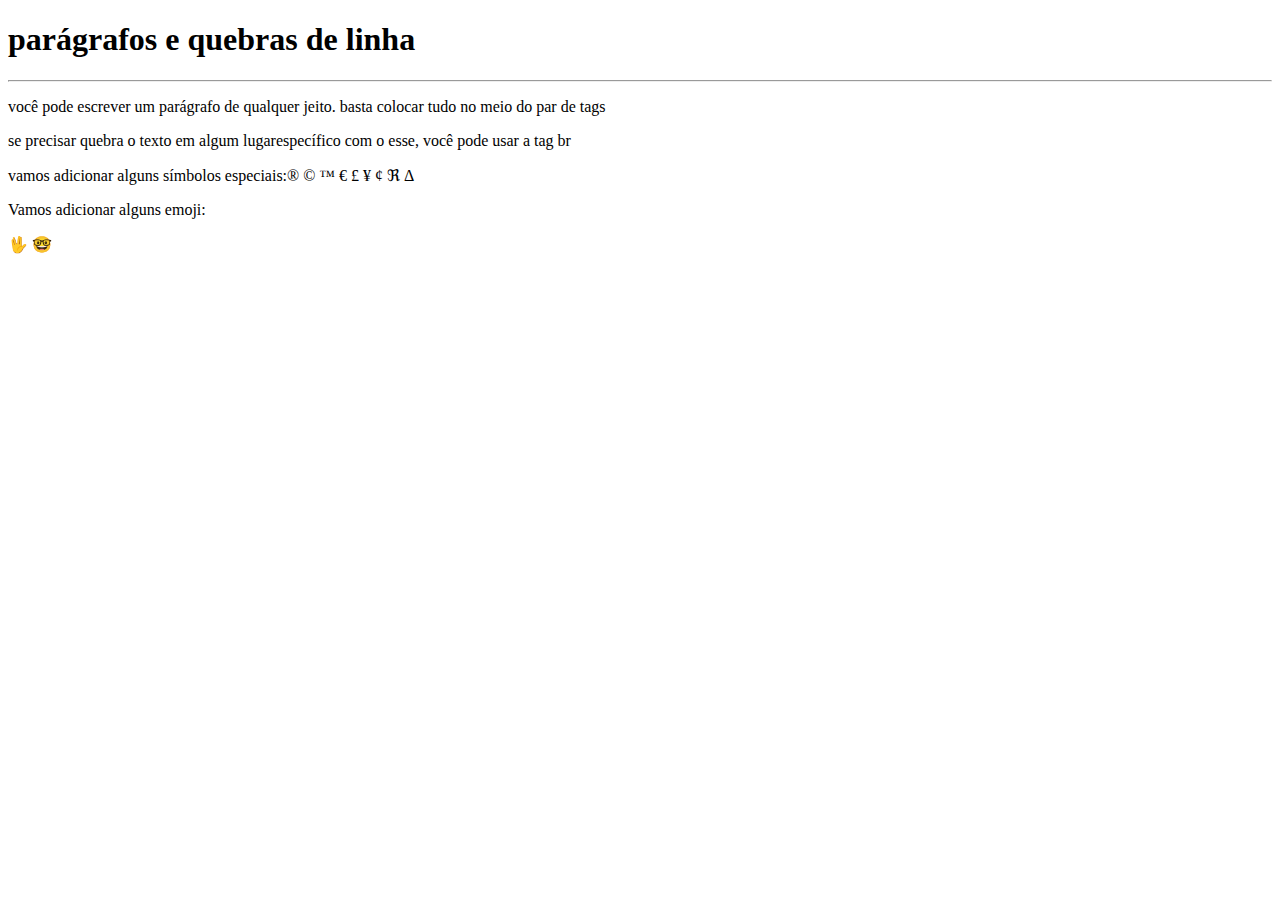
<file: Ex002/index.html>
<!DOCTYPE html>
<html lang="en">
<head>
    <meta charset="UTF-8">
    <meta http-equiv="X-UA-Compatible" content="IE=edge">
    <meta name="viewport" content="width=device-width, initial-scale=1.0">
    <title>parágrafos</title>
</head>
<body>
    <h1>parágrafos e quebras de linha</h1>
    <hr>
    <p>você pode escrever um parágrafo de qualquer jeito. basta colocar tudo no meio do par de tags</p>
    <p>se precisar quebra o texto em algum lugarespecífico com o esse, você pode usar a tag br</p>
    <p>vamos adicionar alguns símbolos especiais:&reg; &copy; &trade; &euro; &pound; &yen; &cent; &real; &Delta;</p>
    <p>Vamos adicionar alguns emoji:</p>
    &#x1F596;
    &#x1F913;
</body>
</html>
</file>
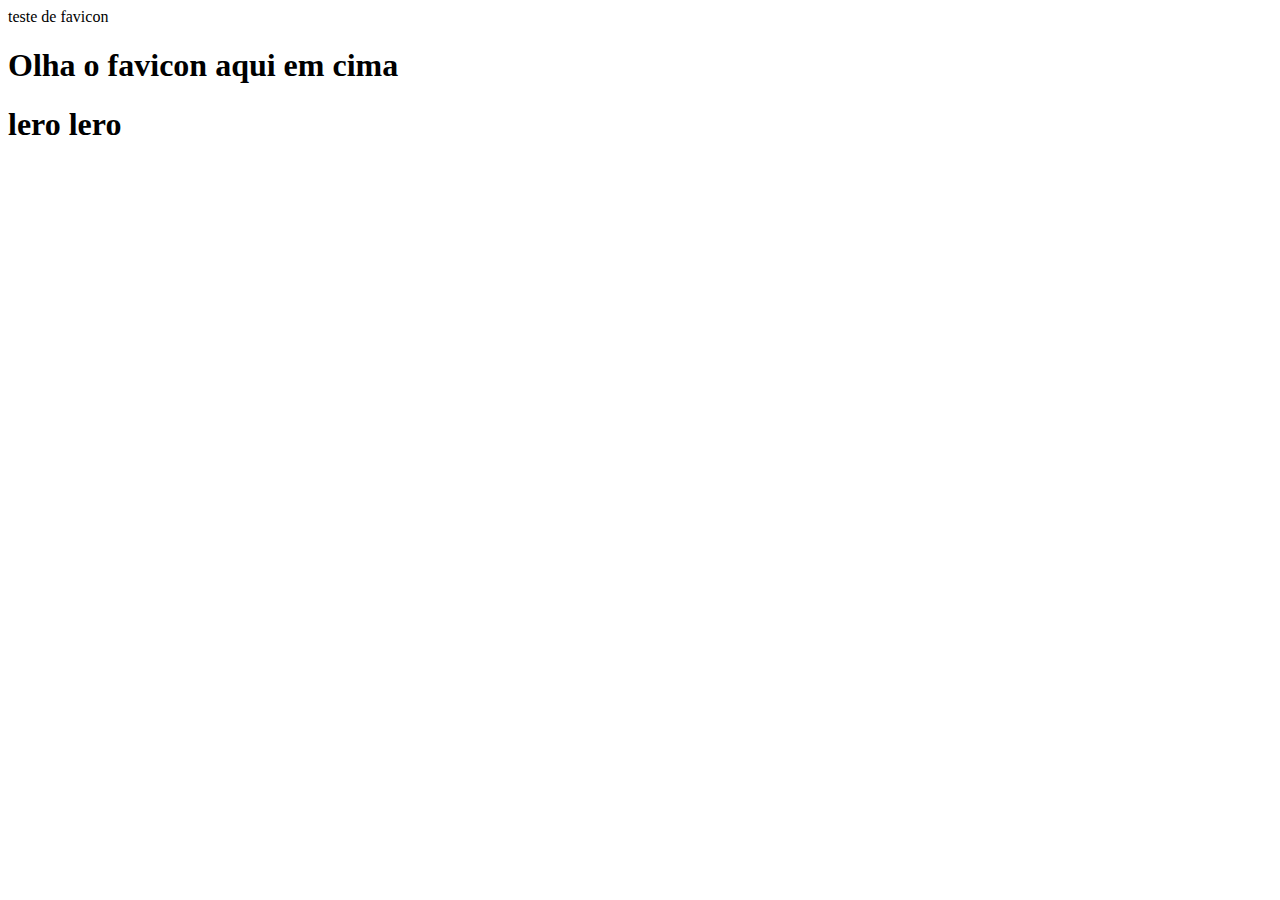
<file: Ex004/index.html>
<!DOCTYPE html>
<html lang="en">
<head>
  <meta charset="UTF-8">
  <meta http-equiv="X-UA-Compatible" content="IE=edge">
  <meta name="viewport" content="width=device-width, initial-scale=1.0">
  <link rel="shortcut icon" href="favicon.002.ico" type="image/x-icon">
  </title>teste de favicon</title>
</head>
<body>
  <h1>Olha o favicon aqui em cima</h1>
   <h1>lero lero</h1>
</body>
</html>
</file>
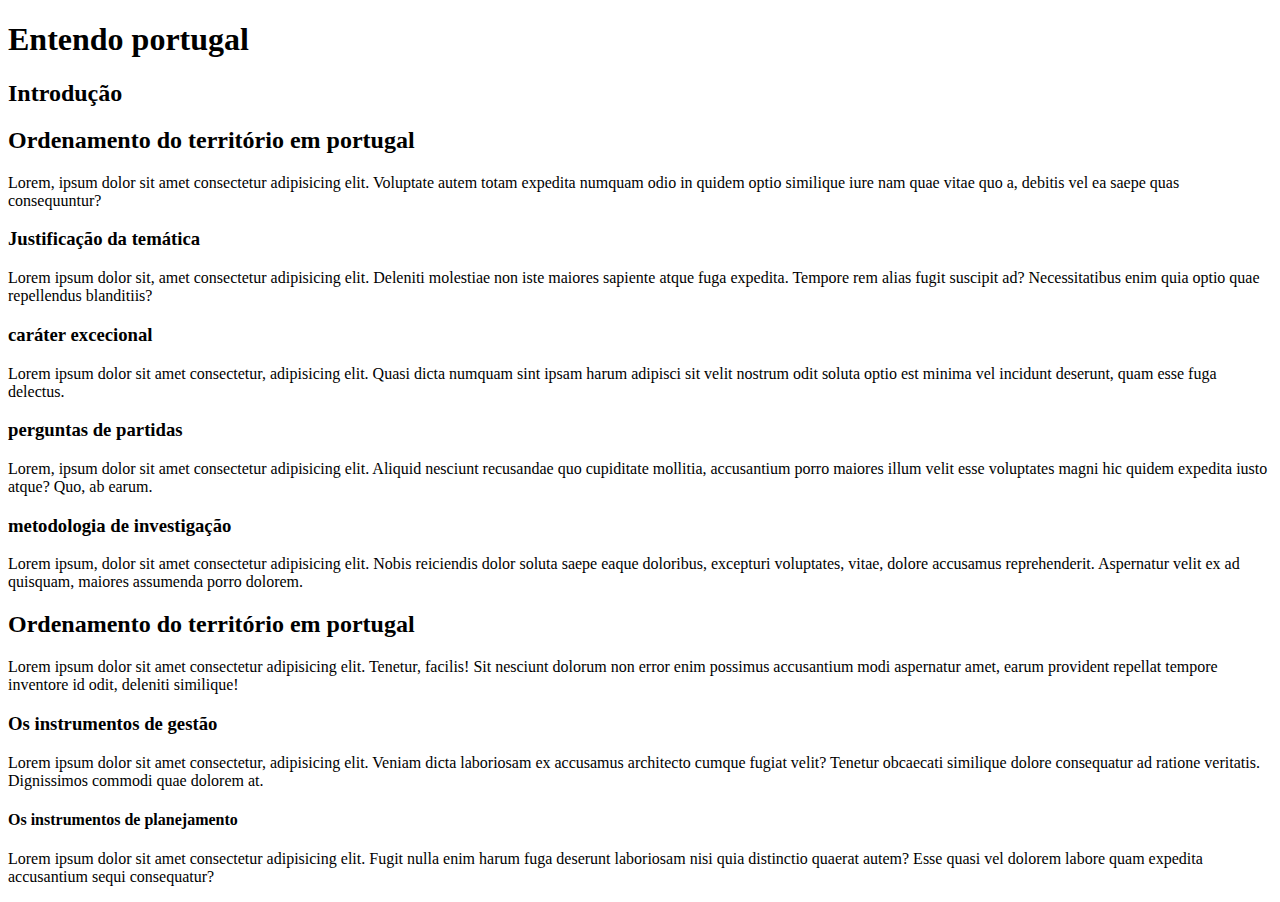
<file: Ex006/index.html>
<!DOCTYPE html>
<html lang="pt-br">
<head>
  <meta charset="UTF-8">
  <meta http-equiv="X-UA-Compatible" content="IE=edge">
  <meta name="viewport" content="width=device-width, initial-scale=1.0">
 
  <title>hierarquia de títulos</title>
</head>
<body>
  <h1>Entendo portugal</h1>
  <h2>Introdução</h2>
  <h2>Ordenamento do território em portugal</h2>
  <p>Lorem, ipsum dolor sit amet consectetur adipisicing elit. Voluptate autem totam expedita numquam odio in quidem optio similique iure nam quae vitae quo a, debitis vel ea saepe quas consequuntur?</p>
  <h3>Justificação da temática</h3>
  <p>Lorem ipsum dolor sit, amet consectetur adipisicing elit. Deleniti molestiae non iste maiores sapiente atque fuga expedita. Tempore rem alias fugit suscipit ad? Necessitatibus enim quia optio quae repellendus blanditiis?</p>
  <h3>caráter excecional</h3>
  <p>Lorem ipsum dolor sit amet consectetur, adipisicing elit. Quasi dicta numquam sint ipsam harum adipisci sit velit nostrum odit soluta optio est minima vel incidunt deserunt, quam esse fuga delectus.</p>
  <h3>perguntas de partidas</h3>
  <p>Lorem, ipsum dolor sit amet consectetur adipisicing elit. Aliquid nesciunt recusandae quo cupiditate mollitia, accusantium porro maiores illum velit esse voluptates magni hic quidem expedita iusto atque? Quo, ab earum.</p>
  <h3>metodologia de investigação</h3>
  <p>Lorem ipsum, dolor sit amet consectetur adipisicing elit. Nobis reiciendis dolor soluta saepe eaque doloribus, excepturi voluptates, vitae, dolore accusamus reprehenderit. Aspernatur velit ex ad quisquam, maiores assumenda porro dolorem.</p>
  <h2>Ordenamento do território em portugal</h2>
  <p>Lorem ipsum dolor sit amet consectetur adipisicing elit. Tenetur, facilis! Sit nesciunt dolorum non error enim possimus accusantium modi aspernatur amet, earum provident repellat tempore inventore id odit, deleniti similique!</p>
  <h3>Os instrumentos de gestão</h3>
  <p>Lorem ipsum dolor sit amet consectetur, adipisicing elit. Veniam dicta laboriosam ex accusamus architecto cumque fugiat velit? Tenetur obcaecati similique dolore consequatur ad ratione veritatis. Dignissimos commodi quae dolorem at.</p>
  <h4>Os instrumentos de planejamento</h4>
  <p>Lorem ipsum dolor sit amet consectetur adipisicing elit. Fugit nulla enim harum fuga deserunt laboriosam nisi quia distinctio quaerat autem? Esse quasi vel dolorem labore quam expedita accusantium sequi consequatur?</p>
</body>
</html>
</file>
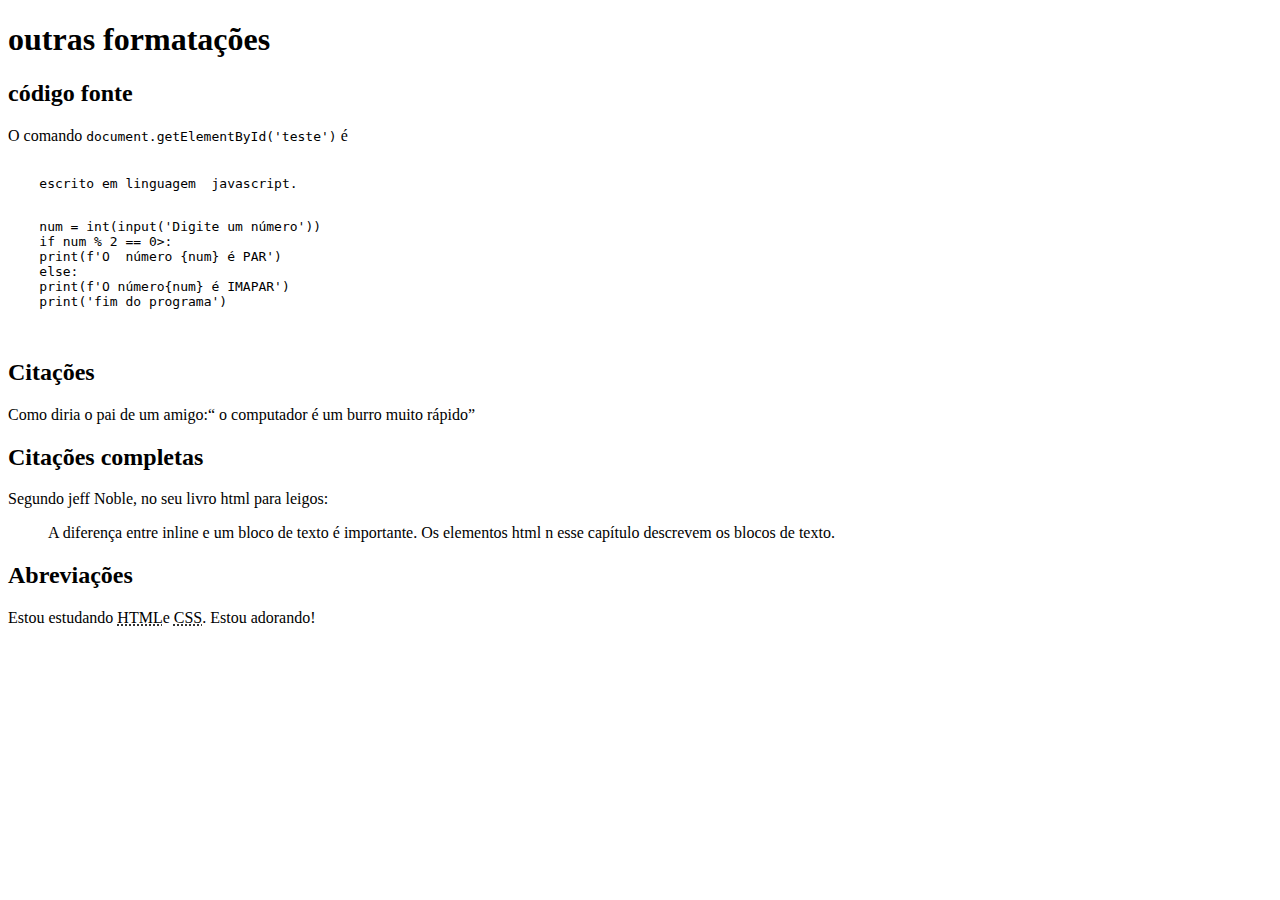
<file: Ex008b/index.html>
<!DOCTYPE html>
<html lang="pt-br">
<head>
    <meta charset="UTF-8">
    <meta http-equiv="X-UA-Compatible" content="IE=edge">
    <meta name="viewport" content="width=device-width, initial-scale=1.0">
    <title>Document</title>
</head>
<body>
    <h1>outras formatações</h1>
    <h2>código fonte</h2>
    <p>O comando <code>document.getElementById('teste')</code> é

    <pre>
        <code>
    escrito em linguagem  javascript.</p>
    num = int(input('Digite um número'))
    if num % 2 == 0>:
    print(f'O  número {num} é PAR')
    else:
    print(f'O número{num} é IMAPAR')
    print('fim do programa')
        </code>
    </pre>
    <h2>Citações</h2>
    <p>Como diria o pai de um amigo:<q> o computador é um burro muito rápido</q></p>
    <h2>Citações completas </h2>
    <p>Segundo jeff Noble, no seu livro html para leigos:</p>
    <blockquote cite="https://books.google.com.br/books/about/HTML_XHTML_e_CSS_Para_Leigos.html?id=E8ZtDwAAQBAJ&redir_esc=y" >
        A diferença entre inline e um bloco de texto
        é importante. Os elementos html n esse capítulo descrevem os blocos de texto.
    </blockquote>
    <h2>Abreviações</h2>
    <p>Estou estudando <abbr title="HyperText Markup Language">HTML</abbr>e <abbr title="cascading Style Shee">CSS</abbr>. Estou adorando!</p>
</body>
</html>
</file>
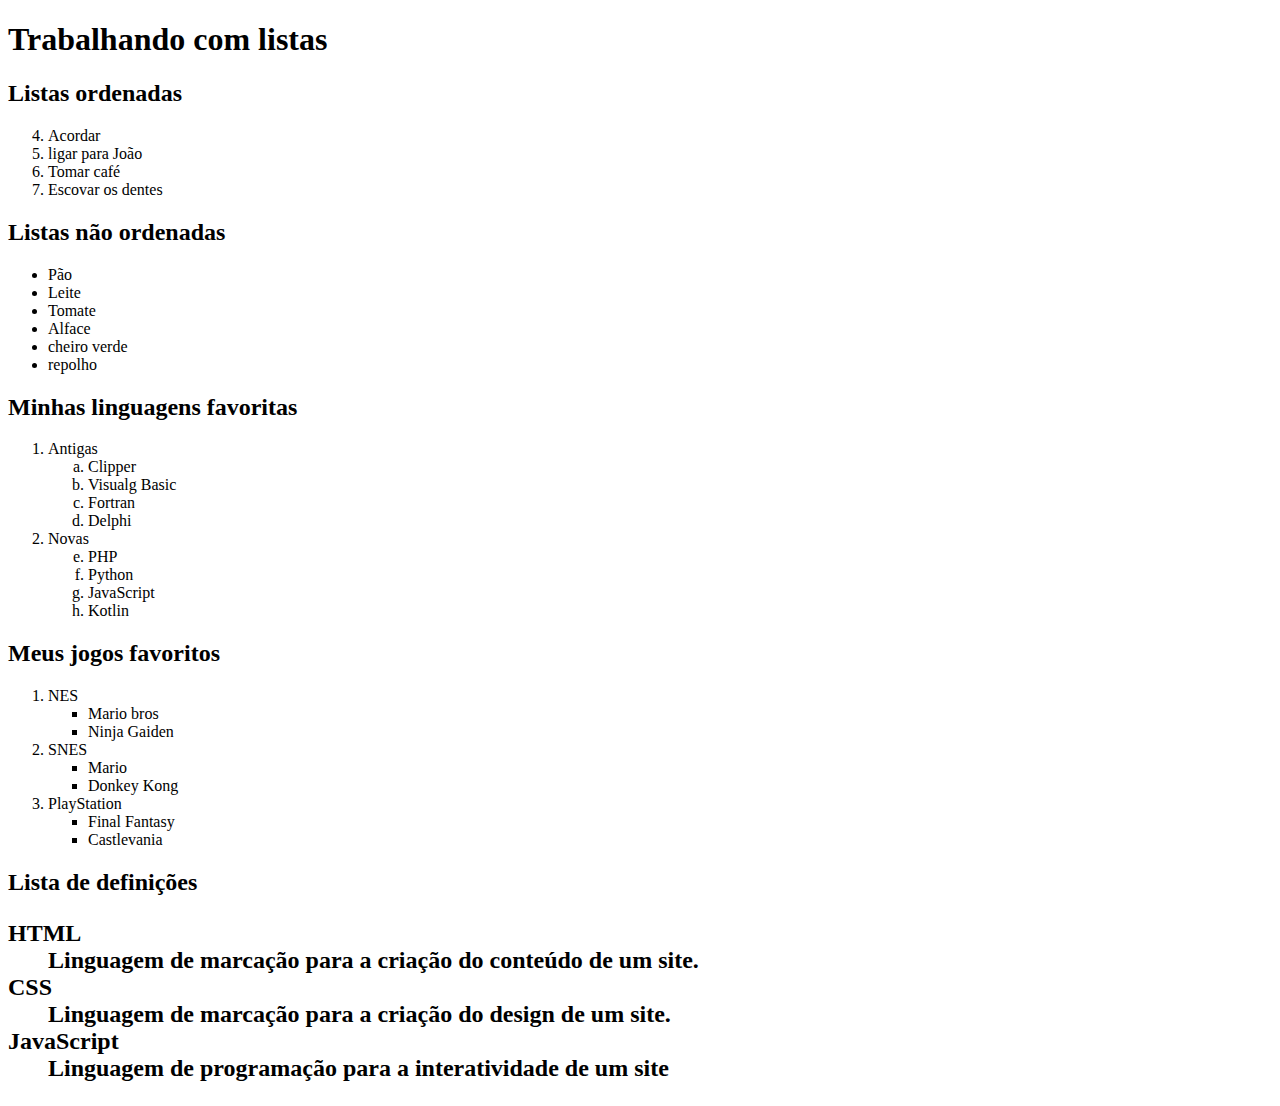
<file: Ex009/index.html>
<!DOCTYPE html>
<html lang="pt-br">
<head>
    <meta charset="UTF-8">
    <meta http-equiv="X-UA-Compatible" content="IE=edge">
    <meta name="viewport" content="width=device-width, initial-scale=1.0">
    <title>Listas</title>
</head>
<body>
    <h1>Trabalhando com listas</h1>
    <h2>Listas ordenadas</h2>
    <ol type="1" start="4" > <!-- A a I i-->
        <li>Acordar</li>
        <li>ligar para João</li>
        <li>Tomar café</li>
        <li>Escovar os dentes</li>
    </ol>
    <h2>Listas não ordenadas</h2>
    <ul type="circule" > <!--dic circule square-->
        <li>Pão</li>
        <li>Leite</li>
        <li>Tomate</li>
        <li>Alface</li>
        <li>cheiro verde</li>
        <li>repolho</li>
    </ul>
    <h2>Minhas linguagens favoritas</h2>
    <ol>
        <li>Antigas</li>
        <ol type="a" > 
            <li>Clipper</li>
            <li>Visualg Basic</li>
            <li>Fortran</li>
            <li>Delphi</li>
        </ol>
        <li>Novas</li>
        <ol type="a" start="5" >
            <li>PHP</li>
            <li>Python</li>
            <li>JavaScript</li>
            <li>Kotlin</li>
         </ol>
    </ol>
    <h2>Meus jogos favoritos</h2>
    <ol>
        <li>NES</li>
        <ul type="square">
            <li>Mario bros</li>
            <li>Ninja Gaiden</li>
        </ul>
        <li>SNES</li>
        <ul type="square">
            <li>Mario</li>
            <li>Donkey Kong</li>
        </ul>
        <li>PlayStation</li>
        <ul type="square">
            <li>Final Fantasy</li>
            <li>Castlevania</li>
        </ul>
    </ol>
    <h2>Lista de definições
    <dl>
        <dt>HTML </dt>
        <dd>Linguagem de marcação para a criação do conteúdo de um site.</dd>
        <dt>CSS</dt>
        <dd>Linguagem de marcação para a criação do design de um site.</dd>
        <dt>JavaScript</dt> 
        <dd>Linguagem de programação para a interatividade de um site</dd>
    </dl>  
</body>
</html>
</file>
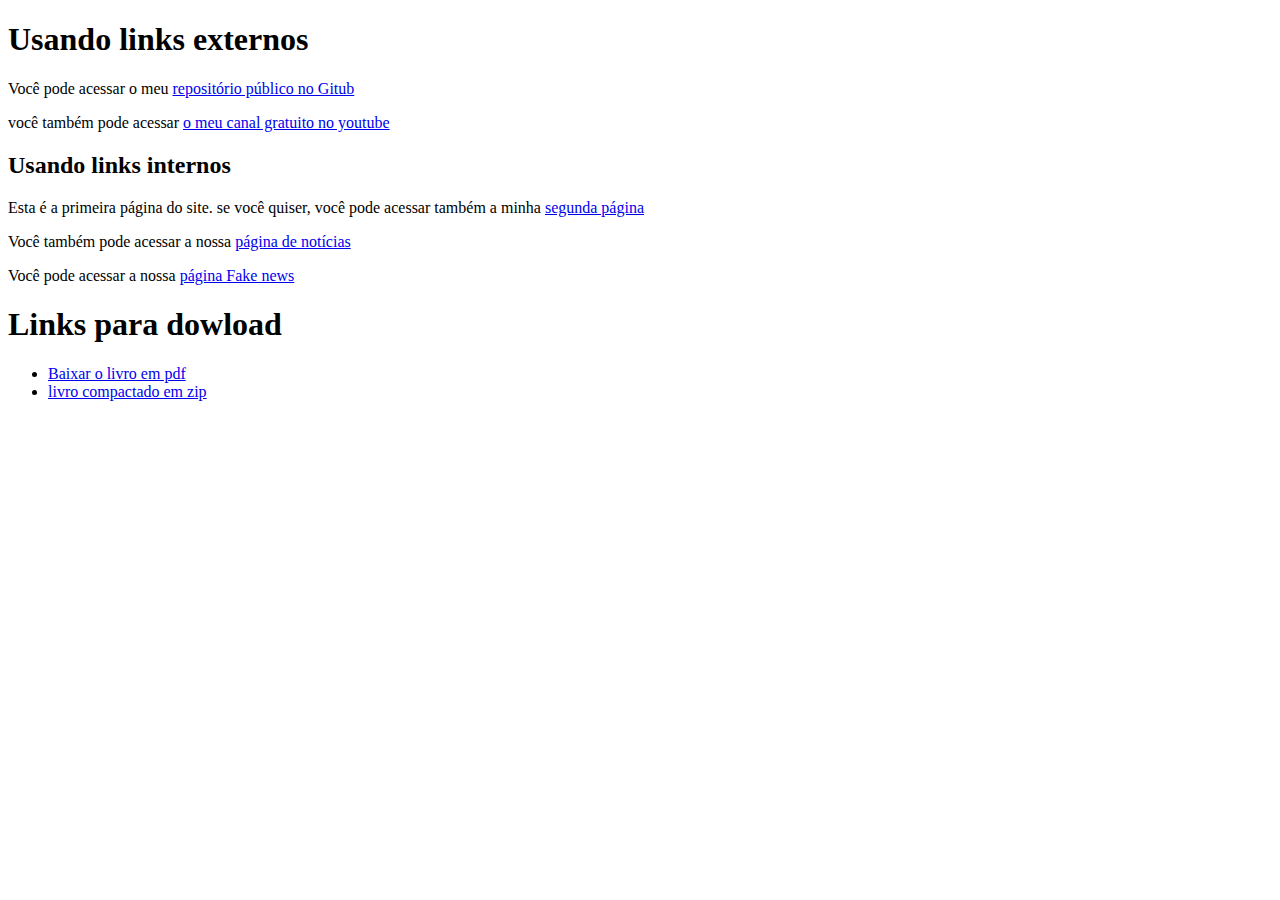
<file: Ex10/index.html>
<!DOCTYPE html>
<html lang="pt-br">
<head>
    <meta charset="UTF-8">
    <meta http-equiv="X-UA-Compatible" content="IE=edge">
    <meta name="viewport" content="width=device-width, initial-scale=1.0">
    <title>Trabalhando com  links</title>
</head>
<body>
    <h1>Usando links externos</h1>
    <p>Você pode acessar o meu <a href="https://gustavoguanabara.github.io/" target="_blank" rel="external">repositório público no Gitub</a></p>
    <p>você também pode acessar <a href="https://youtube.com/cursoemvideo/" target="_self" rel="external"> o meu canal gratuito no youtube</a></p>
    <h2>Usando links internos</h2>
    <p>Esta é a primeira página do site. se você quiser, você pode acessar também a minha <a href="pag002.html" rel="next">segunda página</a></p>
    <p>Você também pode acessar a nossa <a href="Noticias/pag003.html" rel="next">página de notícias</a></p>
    <p>Você pode acessar a nossa <a href="Fake news/pag004.html" target="_self">página Fake news</a></p>
    <h1>Links para dowload</h1>
    <ul>
        <li><a href="Livro/PEGADA-ECOLÓGICA-quizz_230424_165316.pdf" download="PEGADA-ECOLÓGICA-quizz_230424_165316.pdf" type="application/pdf">Baixar o livro em pdf</a></li>
        <li><a href="Livro/meulivro.zip.pdf" download="meulivro.zip.pdf" type="application/zip.pdf">livro compactado em zip</a></li>
    </ul>
</body>
</html>
</file>
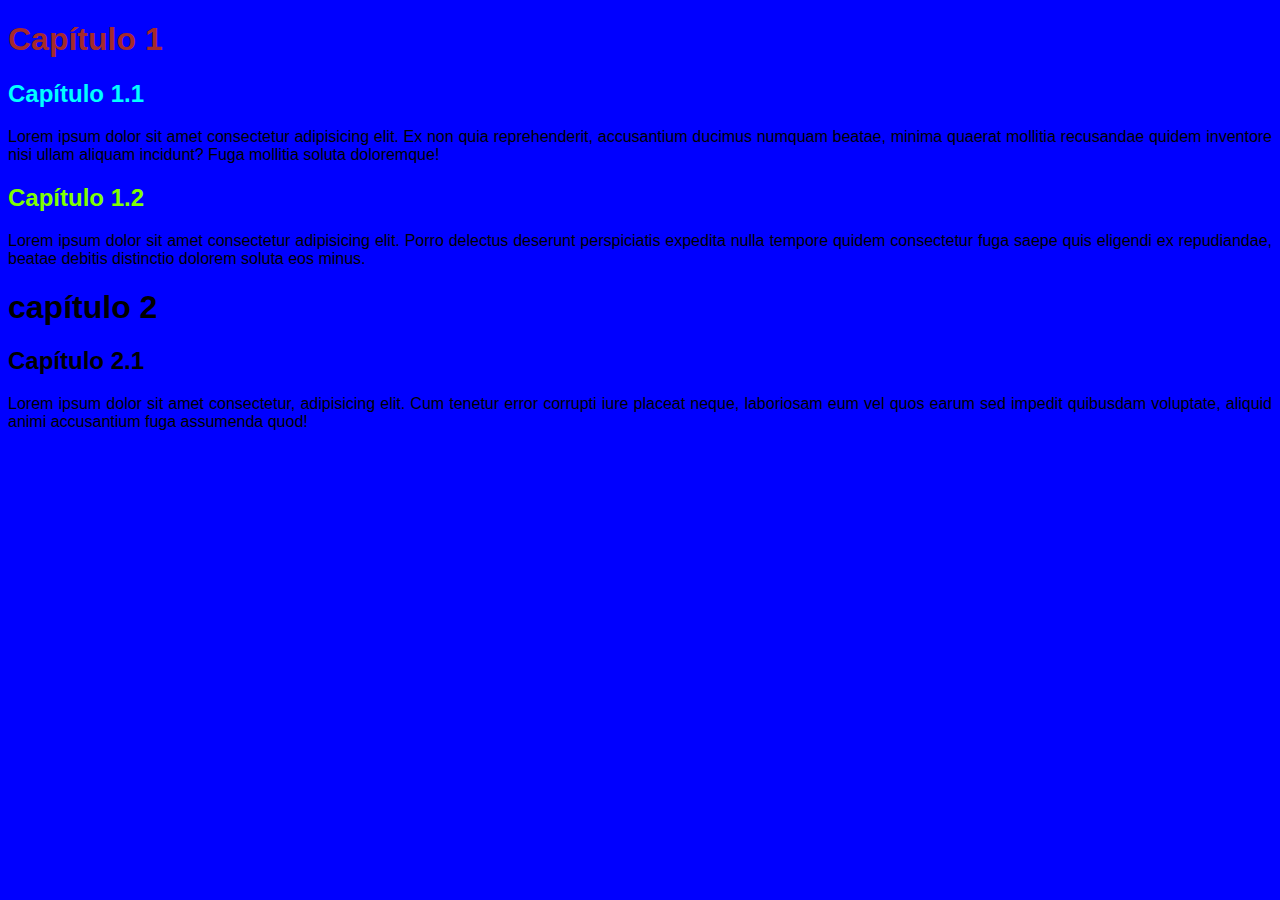
<file: Ex13/index.html>
<!DOCTYPE html>
<html lang="pt-br">
<head>
    <meta charset="UTF-8">
    <meta name="viewport" content="width=device-width, initial-scale=1.0">
    <title>estilo inline</title>
</head>
<body style="background-color: blue; font-family: Arial, Helvetica, sans-serif;">
    <h1 style="color: brown;">Capítulo 1</h1>
    <h2 style="color: cyan ;">Capítulo 1.1</h2>
    <p style="text-align: justify;">Lorem ipsum dolor sit amet consectetur adipisicing elit. Ex non quia reprehenderit, accusantium ducimus numquam beatae, minima quaerat mollitia recusandae quidem inventore nisi ullam aliquam incidunt? Fuga mollitia soluta doloremque!</p>
    <h2 style="color: chartreuse;">Capítulo 1.2</h2>
    <p style="text-align: justify;">Lorem ipsum dolor sit amet consectetur adipisicing elit. Porro delectus deserunt perspiciatis expedita nulla tempore quidem consectetur fuga saepe quis eligendi ex repudiandae, beatae debitis distinctio dolorem soluta eos minus.</p>
    <h1>capítulo 2</h1>
    <h2>Capítulo 2.1</h2>
    <p style="text-align: justify ;">Lorem ipsum dolor sit amet consectetur, adipisicing elit. Cum tenetur error corrupti iure placeat neque, laboriosam eum vel quos earum sed impedit quibusdam voluptate, aliquid animi accusantium fuga assumenda quod!</p>
</body>
</html>
</file>
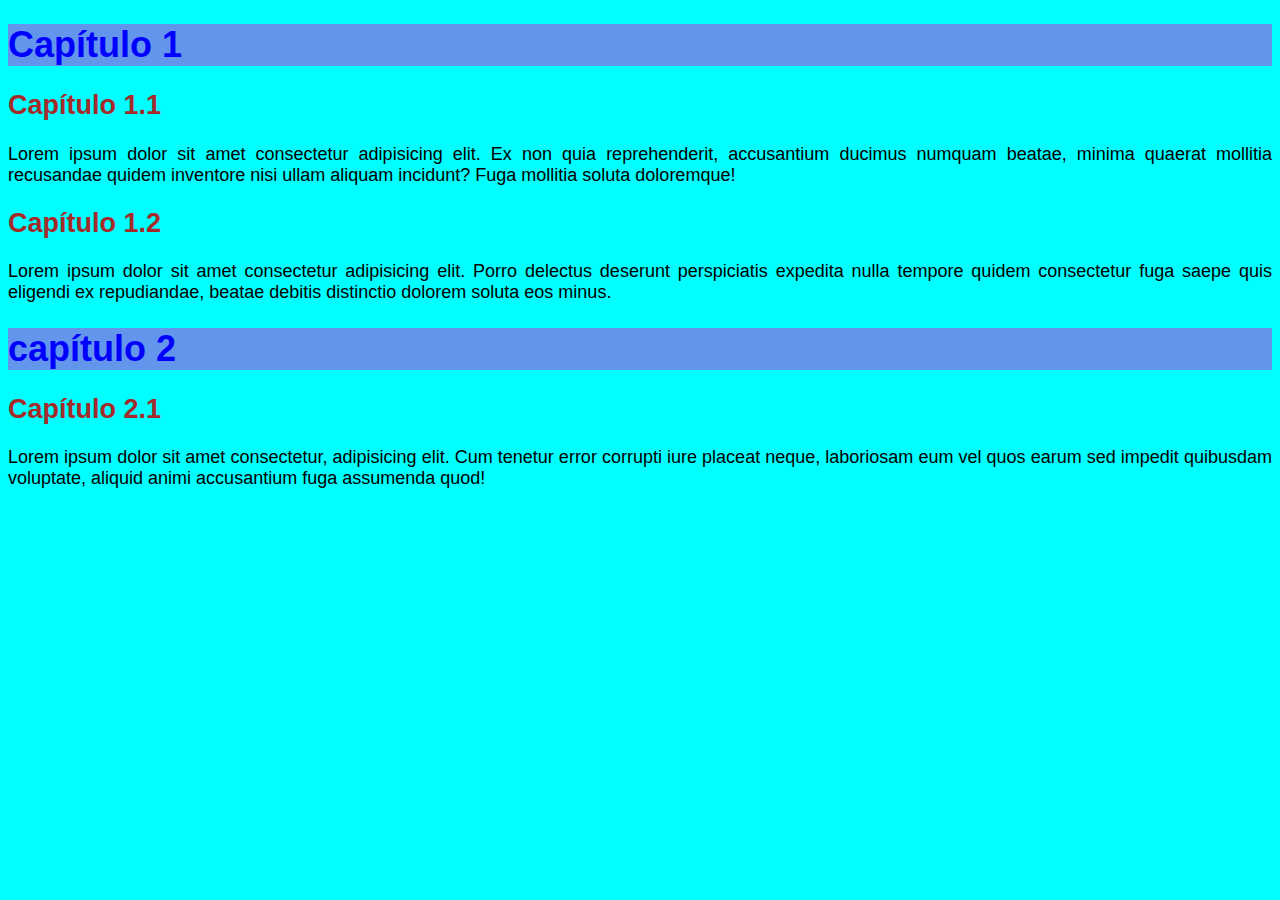
<file: Ex14/index.html>
<!DOCTYPE html>
<html lang="pt-br">
<head>
    <meta charset="UTF-8">
    <meta name="viewport" content="width=device-width, initial-scale=1.0">
    <title>Estílos locais ou internos </title>
    <style>
        body {
            background-color: aqua;
        font-family: Arial, Helvetica, sans-serif;
        font-size: 18px;
        }
        h1 {
            color: blue;
            background-color: cornflowerblue;
        }
        h2 {
            color: brown;
        }
        p{
            text-align: justify;
        }
    </style>
</head>
<body>
    <h1>Capítulo 1</h1>
    <h2>Capítulo 1.1</h2>
    <p >Lorem ipsum dolor sit amet consectetur adipisicing elit. Ex non quia reprehenderit, accusantium ducimus numquam beatae, minima quaerat mollitia recusandae quidem inventore nisi ullam aliquam incidunt? Fuga mollitia soluta doloremque!</p>
    <h2 >Capítulo 1.2</h2>
    <p >Lorem ipsum dolor sit amet consectetur adipisicing elit. Porro delectus deserunt perspiciatis expedita nulla tempore quidem consectetur fuga saepe quis eligendi ex repudiandae, beatae debitis distinctio dolorem soluta eos minus.</p>
    <h1>capítulo 2</h1>
    <h2>Capítulo 2.1</h2>
    <p >Lorem ipsum dolor sit amet consectetur, adipisicing elit. Cum tenetur error corrupti iure placeat neque, laboriosam eum vel quos earum sed impedit quibusdam voluptate, aliquid animi accusantium fuga assumenda quod!</p>
</body>
</html>
</file>
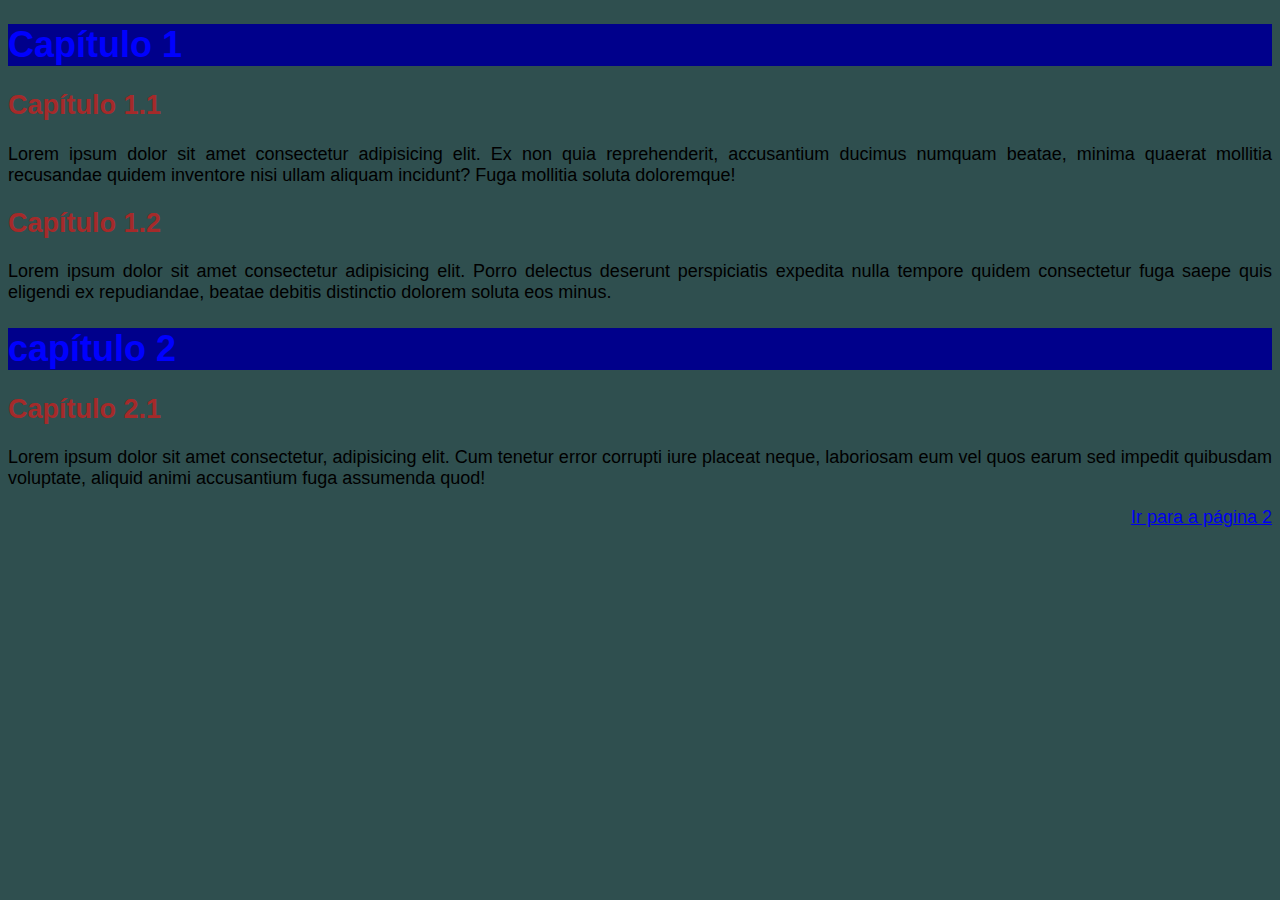
<file: Ex15/index.html>
<!DOCTYPE html>
<html lang="pt-br">
<head>
    <meta charset="UTF-8">
    <meta name="viewport" content="width=device-width, initial-scale=1.0">
    <title>Estílos internos</title>
   <link rel="stylesheet" href="style.css">
  </head>
<body>
    <h1>Capítulo 1</h1>
    <h2>Capítulo 1.1</h2>
    <p >Lorem ipsum dolor sit amet consectetur adipisicing elit. Ex non quia reprehenderit, accusantium ducimus numquam beatae, minima quaerat mollitia recusandae quidem inventore nisi ullam aliquam incidunt? Fuga mollitia soluta doloremque!</p>
    <h2 >Capítulo 1.2</h2>
    <p >Lorem ipsum dolor sit amet consectetur adipisicing elit. Porro delectus deserunt perspiciatis expedita nulla tempore quidem consectetur fuga saepe quis eligendi ex repudiandae, beatae debitis distinctio dolorem soluta eos minus.</p>
    <h1>capítulo 2</h1>
    <h2>Capítulo 2.1</h2>
    <p >Lorem ipsum dolor sit amet consectetur, adipisicing elit. Cum tenetur error corrupti iure placeat neque, laboriosam eum vel quos earum sed impedit quibusdam voluptate, aliquid animi accusantium fuga assumenda quod!</p>
   <p style="text-align: right;"><a href="página002.html" target="_self">Ir para a página 2</a></p>
</body>
</html>
</file>
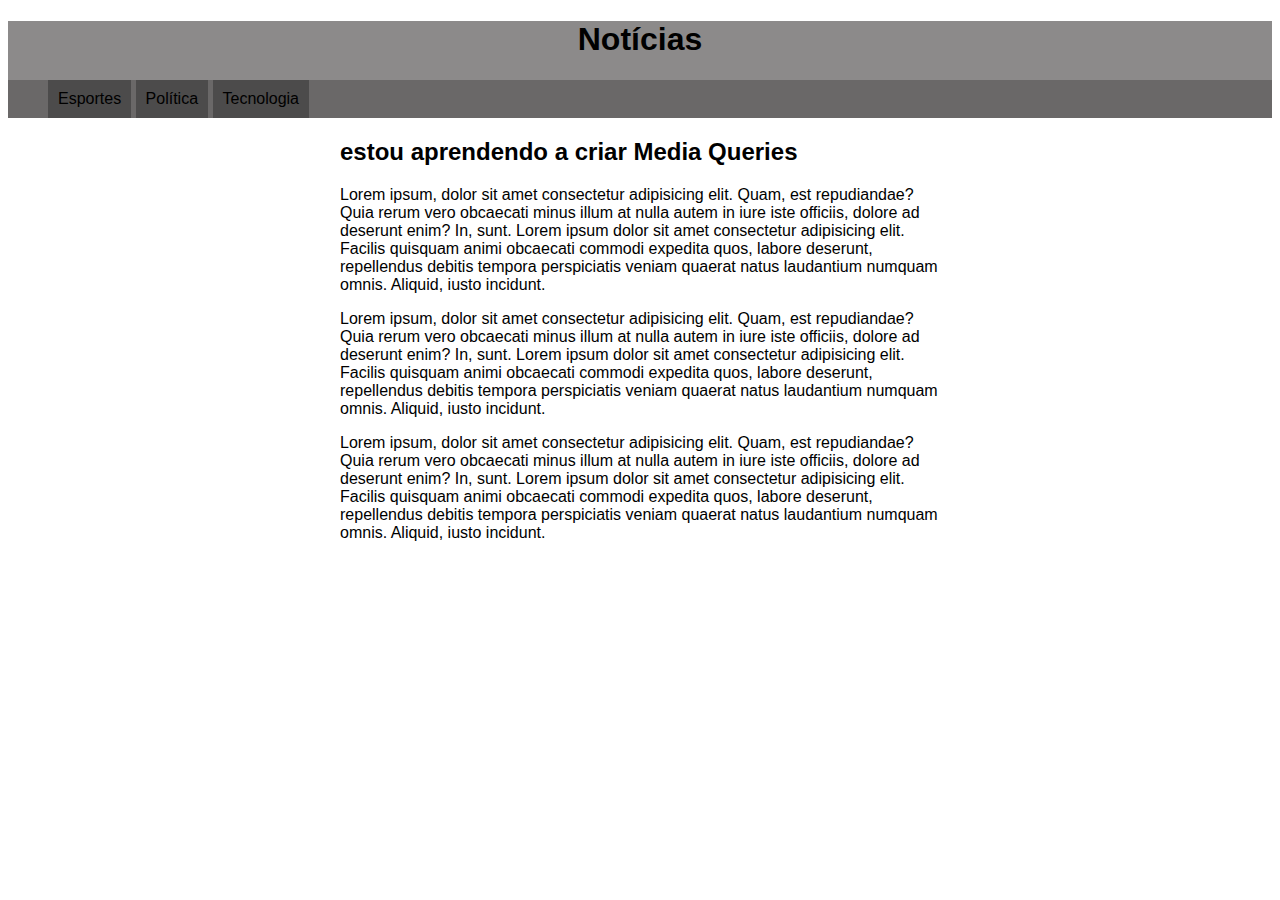
<file: Ex26/MQ001/index.html>
<!DOCTYPE html>
<html lang="pt-br">
<head>
    <meta charset="UTF-8">
    <meta name="viewport" content="width=device-width, initial-scale=1.0">
    <title>Media Quireis</title>
    <link rel="stylesheet" href="estilos/tela.css" media="screen">
    <link rel="stylesheet" href="estilos/impressora.css" media="print">
</head>
<body>
    <header>
        <h1>Notícias</h1>
         <menu>
             <ul>
                <li>Esportes</li>
                <li>Política</li>
                <li>Tecnologia</li>
             </ul>
         </menu>
        
    </header>
    <main>
        <article>
            <h2>estou aprendendo a criar Media Queries</h2>
            <p>Lorem ipsum, dolor sit amet consectetur adipisicing elit. Quam, est repudiandae? Quia rerum vero obcaecati minus illum at nulla autem in iure iste officiis, dolore ad deserunt enim? In, sunt. Lorem ipsum dolor sit amet consectetur adipisicing elit. Facilis quisquam animi obcaecati commodi expedita quos, labore deserunt, repellendus debitis tempora perspiciatis veniam quaerat natus laudantium numquam omnis. Aliquid, iusto incidunt.</p>
            <p>Lorem ipsum, dolor sit amet consectetur adipisicing elit. Quam, est repudiandae? Quia rerum vero obcaecati minus illum at nulla autem in iure iste officiis, dolore ad deserunt enim? In, sunt. Lorem ipsum dolor sit amet consectetur adipisicing elit. Facilis quisquam animi obcaecati commodi expedita quos, labore deserunt, repellendus debitis tempora perspiciatis veniam quaerat natus laudantium numquam omnis. Aliquid, iusto incidunt.</p>
            <p>Lorem ipsum, dolor sit amet consectetur adipisicing elit. Quam, est repudiandae? Quia rerum vero obcaecati minus illum at nulla autem in iure iste officiis, dolore ad deserunt enim? In, sunt. Lorem ipsum dolor sit amet consectetur adipisicing elit. Facilis quisquam animi obcaecati commodi expedita quos, labore deserunt, repellendus debitis tempora perspiciatis veniam quaerat natus laudantium numquam omnis. Aliquid, iusto incidunt.</p>
        </article>
    </main>
</body>
</html>
</file>
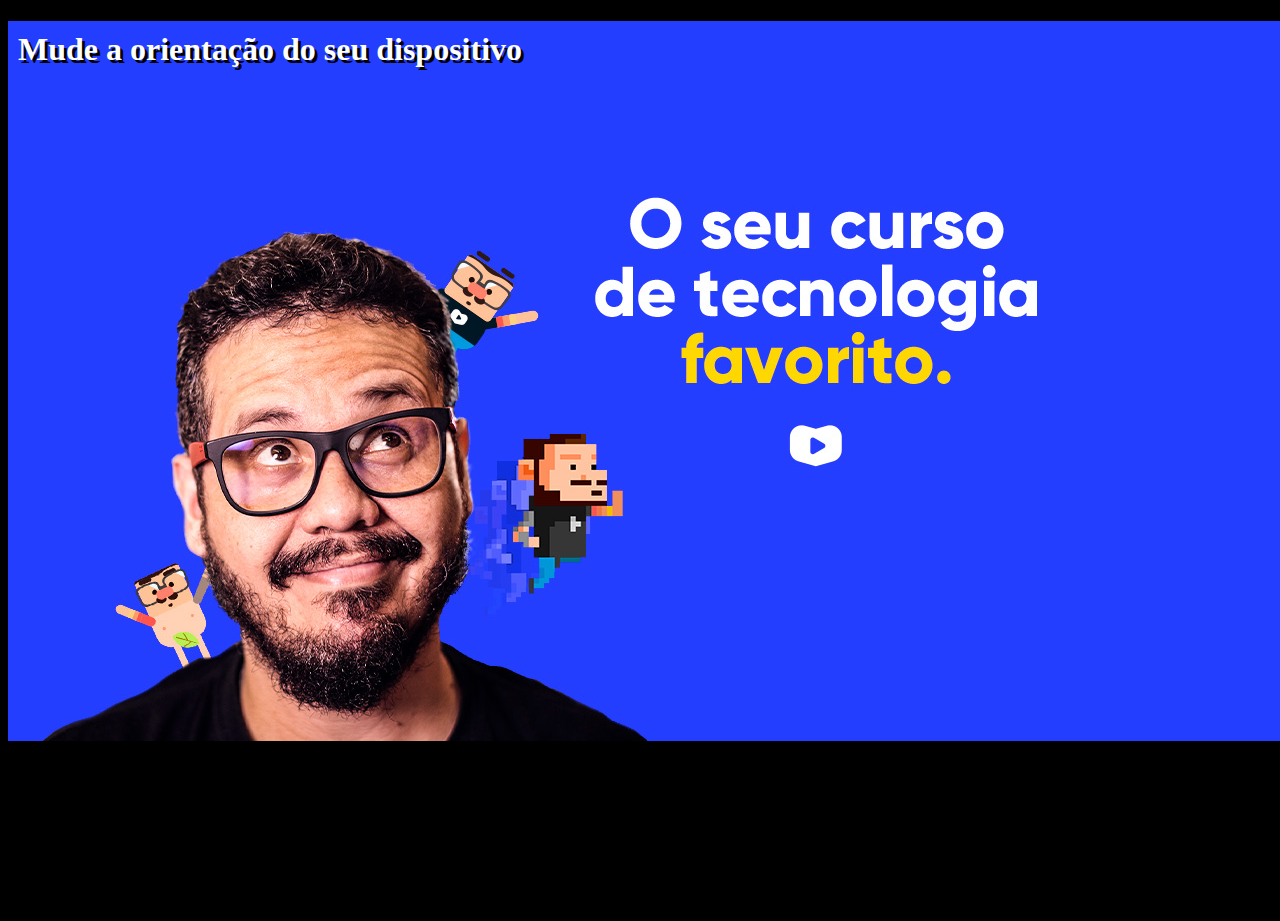
<file: Ex26/MQ002/index.html>
<!DOCTYPE html>
<html lang="en">
<head>
    <meta charset="UTF-8">
    <meta name="viewport" content="width=device-width, initial-scale=1.0">
    <title>Media Query</title>
    <link rel="stylesheet" href="estilos/style.css" media="all">
    <link rel="stylesheet" href="estilos/retrato.css" media="screen and (orientation:portrait)">
    <link rel="stylesheet" href="estilos/paisagem.css" media="screen and (orientation:landscape)">
</head>
<body>
    <h1>Mude a orientação do seu dispositivo</h1>
</body>
</html>
</file>
<file: Ex15/style.css>
@charset "UTF-8";

body {
    background-color: darkslategray;
font-family: Arial, Helvetica, sans-serif;
font-size: 18px;
}
h1 {
    color: blue;
    background-color:darkblue;
}
h2 {
    color: brown;
}
p{
    text-align: justify;
}
</file>
<file: Ex26/MQ001/estilos/tela.css>
#charset "UTF-8";

/* Estilos para tela*/

* {
    margin: 0px;
    padding: 0px;
}

html {
    font-family: Arial, Helvetica, sans-serif;
    font-size: 1em;
}
header {
    background-color: rgb(140, 138, 138);
}

header > h1 {
    text-align: center;
}

menu {
    margin-left: -40px;
}

menu li {
    display: inline-block;
    padding: 10px;
    background-color: rgb(76, 75, 75);
    
}

menu ul {
    list-style: none;
    background-color: rgb(106, 104, 104) ;
}

article {
    width: 600px;
    display: block;
    margin: auto;
}
</file>
<file: Ex26/MQ001/estilos/impressora.css>
#charset "UTF-8";

/*Estilo para impressora*/

* {
    margin: 10px;
    padding: 10px;
}

html {
    font-family: 'Courier New', Courier, monospace;
    font-size: 1.5em;
    line-height: 1.5em;
}

menu {
    display: none ;
}

article::after {
    content: 'Esse artigo foi impresso através do site curso em video.com';
}

article {
    width: 100%;
}
</file>
<file: Ex26/MQ002/estilos/style.css>
@charset "UTF-8";

/* Confurações gerais*/

*/ {
    margin: 0px;
    padding: 0px;
    font-family: Arial, Helvetica, sans-serif;
}

html, body {
    width: 100vw;
    height: 100vh;
    background-color: black;
    background-size: contain;
    background-repeat: no-repeat;
}

h1 {
    color: white;
    text-shadow: 3px 3px 0px black;
    padding: 10px;
}
</file>
<file: Ex26/MQ002/estilos/retrato.css>
@charset "UTF-8";

/*Configurações em pé (portrait) */

body {
    background-image: url(../imagens/cev-portrait.jpg);
    background-color: blue;
    background-position: center bottom;
}
</file>
<file: Ex26/MQ002/estilos/paisagem.css>
@charset "UTF-8";

/* Configurações deitado (landscape) */

body {
    background-image: url(../imagens/cev-landscape.jpg);
}
</file>
